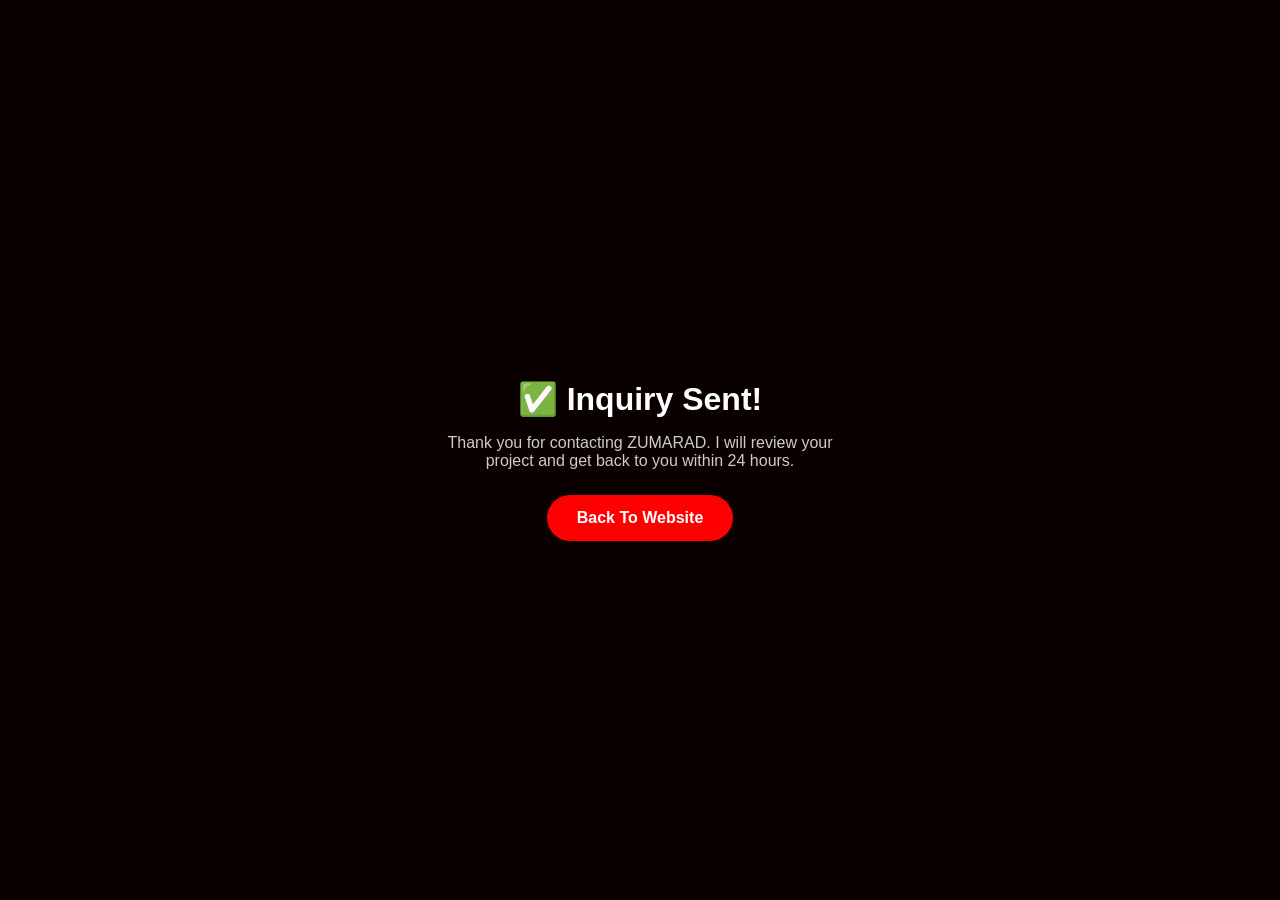
<file: thankyou.html>
<!DOCTYPE html>
<html>
<head>
<meta charset="UTF-8">
<meta name="viewport" content="width=device-width, initial-scale=1.0">
<title>Thank You - ZUMARAD</title>

<style>
body{
background:#0b0000;
color:white;
font-family:Arial,sans-serif;
display:flex;
justify-content:center;
align-items:center;
height:100vh;
text-align:center;
margin:0;
}

.box{
max-width:400px;
padding:30px;
}

h1{
font-size:32px;
margin-bottom:15px;
}

p{
color:#ccc;
margin-bottom:25px;
}

a{
display:inline-block;
padding:14px 30px;
background:red;
color:white;
text-decoration:none;
border-radius:50px;
font-weight:bold;
}
</style>
</head>

<body>

<div class="box">
<h1>✅ Inquiry Sent!</h1>

<p>
Thank you for contacting ZUMARAD.
I will review your project and get back to you within 24 hours.
</p>

<a href="index.html">Back To Website</a>

</div>

</body>
</html>
</file>
